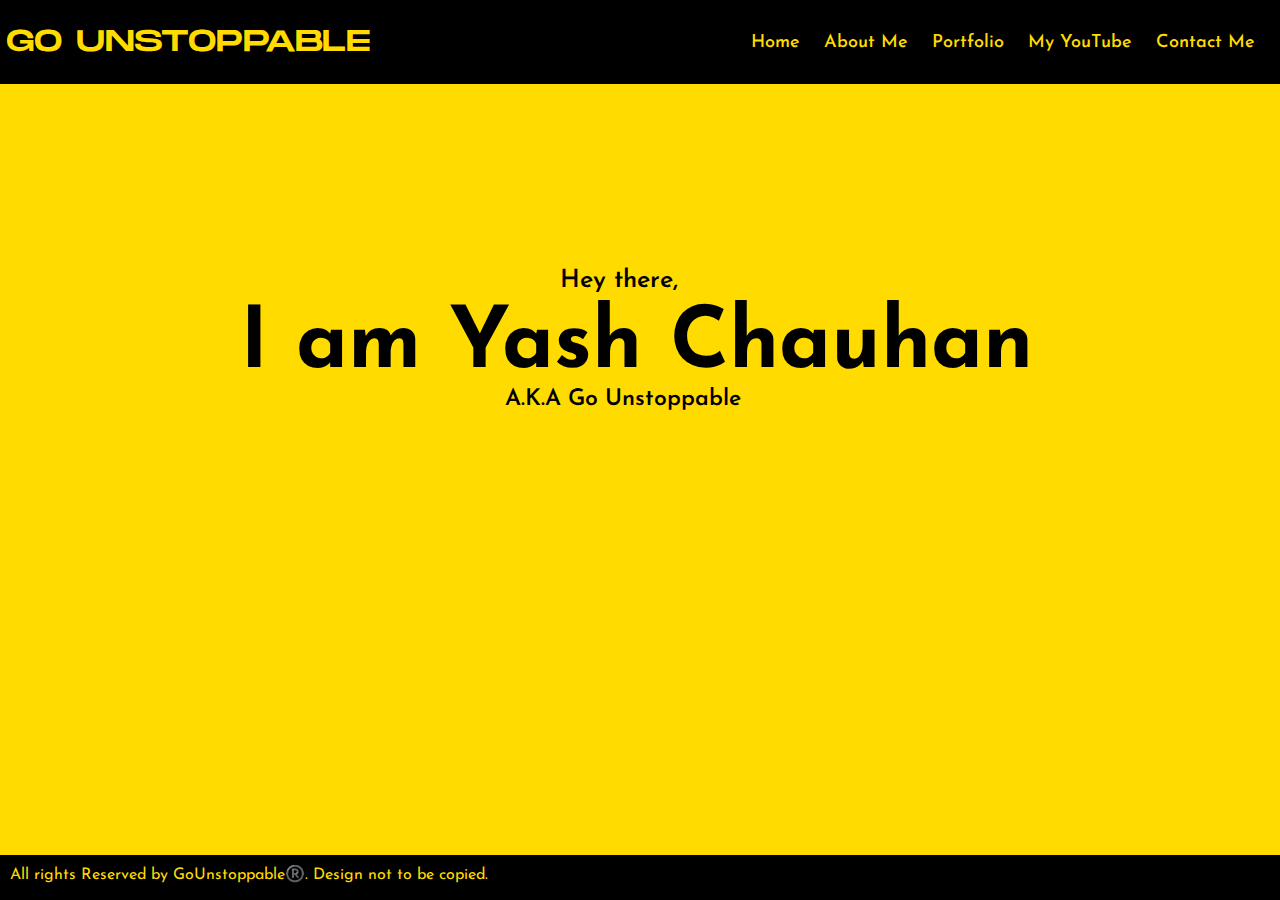
<file: index.html>
<!DOCTYPE html>
<html lang="en">
<head>
    <meta charset="UTF-8">
    <meta name="viewport" content="width=device-width, initial-scale=1.0">
    <title>GoUnstoppable</title>
    <link rel="preconnect" href="https://fonts.gstatic.com">
<link href="https://fonts.googleapis.com/css2?family=Josefin+Sans&display=swap" rel="stylesheet">
    <link rel="stylesheet" href="style.css">
    <link rel="shortcut icon" href="materials/favicon.ico" type="image/x-icon">
</head>
<body>

    <header>
        <nav>
            <div class="logo">GO UNSTOPPABLE</div>
            <div class="navBar">
                <a href="index.html">Home</a>
                <a href="html files/about.html">About Me</a>
                <a href="html files/portfolio.html">Portfolio</a>
                <a href="https://www.youtube.com/channel/UCP-j1Pfsly48IkagGLmz3wA" target="_blank">My YouTube</a>
                <a href="html files/contact.html">Contact Me</a>
            </div>
        </nav>

        <main>
            <h2>Hey there,</h2>
            <h1>I am Yash Chauhan</h1>
            <p>A.K.A Go Unstoppable</p>
        </main>

        <footer>
            <p>All rights Reserved by GoUnstoppable®️. Design not to be copied.</p>
        </footer>
    </header>

    
</body>
</html>
</file>
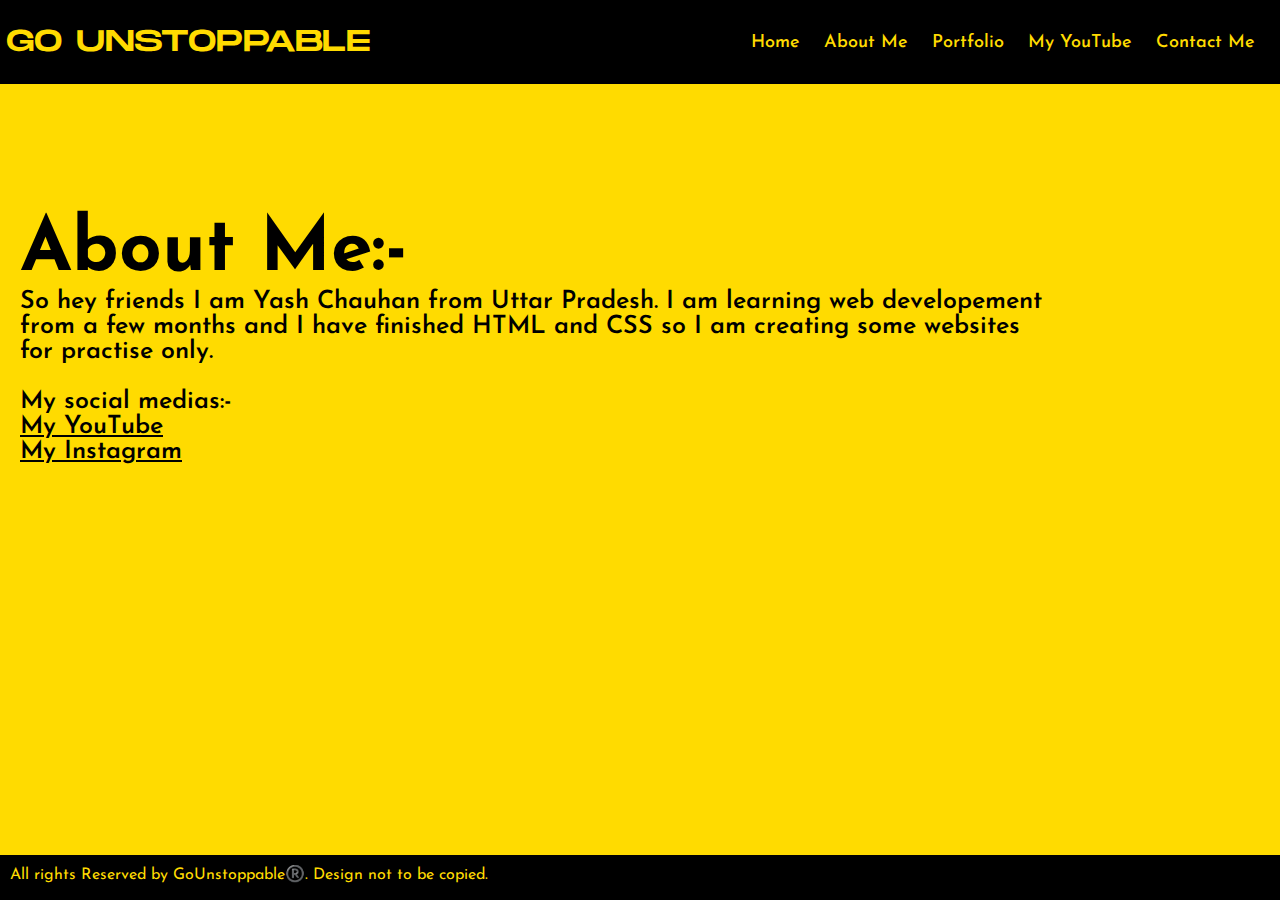
<file: html files/about.html>
<!DOCTYPE html>
<html lang="en">
<head>
    <meta charset="UTF-8">
    <meta name="viewport" content="width=device-width, initial-scale=1.0">
    <title>GoUnstoppable</title>
    <link rel="preconnect" href="https://fonts.gstatic.com">
<link href="https://fonts.googleapis.com/css2?family=Josefin+Sans&display=swap" rel="stylesheet">
    <link rel="stylesheet" href="../css files/about.css">
    <link rel="shortcut icon" href="../materials/favicon.ico" type="image/x-icon">
</head>
<body>

    <header>
        <nav>
            <div class="logo">GO UNSTOPPABLE</div>
            <div class="navBar">
                <a href="../index.html">Home</a>
                <a href="about.html">About Me</a>
                <a href="portfolio.html">Portfolio</a>
                <a href="https://www.youtube.com/channel/UCP-j1Pfsly48IkagGLmz3wA">My YouTube</a>
                <a href="contact.html">Contact Me</a>
            </div>
        </nav>

        <main>
            <h1>About Me:-</h1>
            <p>So hey friends I am Yash Chauhan from Uttar Pradesh. I am learning web developement <br> from a few months
                and I have finished HTML and CSS so I am creating some websites <br> for practise only.<br><br>
                My social medias:- <br>
                <a href="https://www.youtube.com/channel/UCP-j1Pfsly48IkagGLmz3wA" target="_blank">My YouTube</a><br>
                <a href="https://instagram.com/unstoppableyashop" target="_blank">My Instagram</a>
            </p>
        </main>

        <footer>
            <p>All rights Reserved by GoUnstoppable®️. Design not to be copied.</p>
        </footer>
    </header>

    
</body>
</html>
</file>
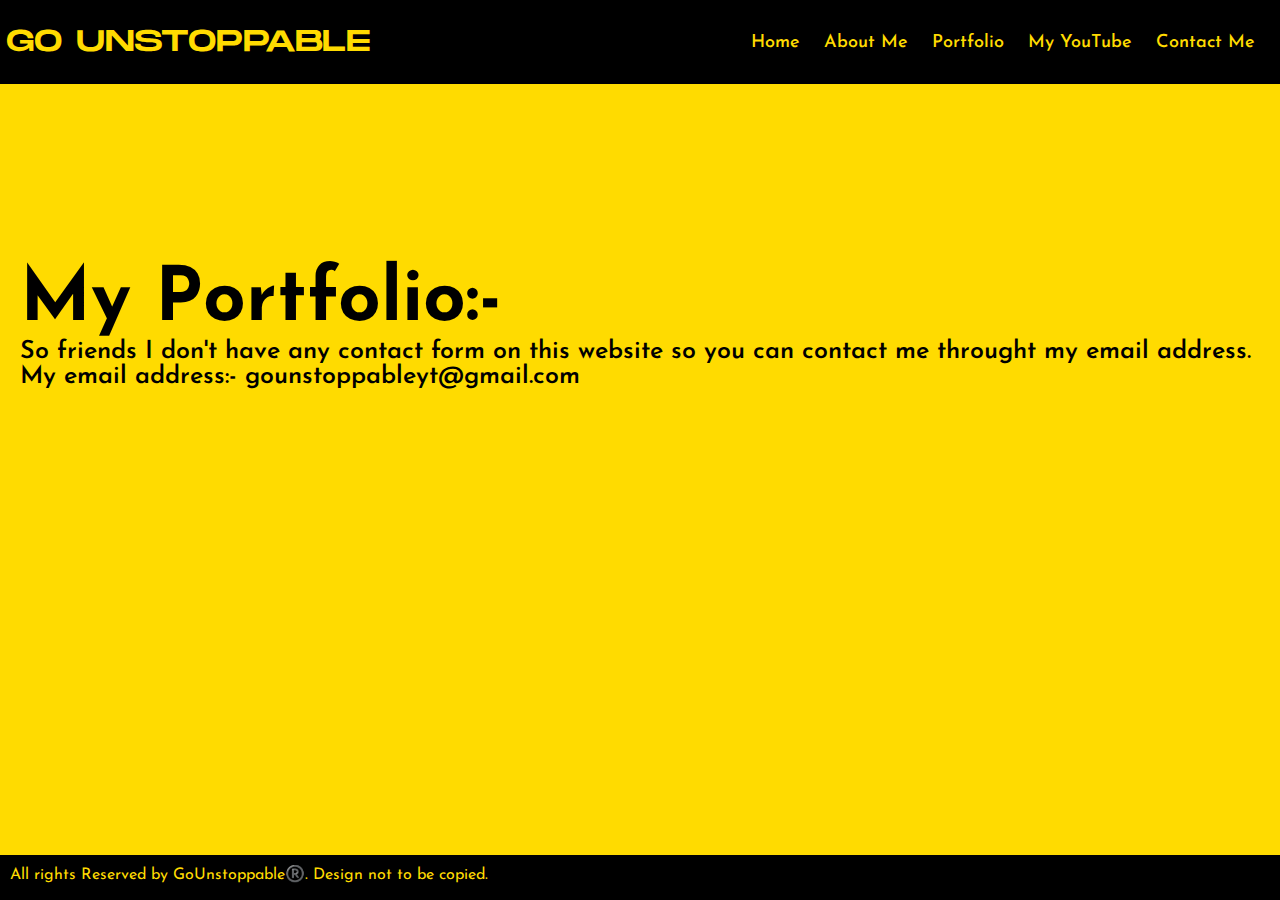
<file: html files/contact.html>
<!DOCTYPE html>
<html lang="en">
<head>
    <meta charset="UTF-8">
    <meta name="viewport" content="width=device-width, initial-scale=1.0">
    <title>GoUnstoppable</title>
    <link rel="preconnect" href="https://fonts.gstatic.com">
<link href="https://fonts.googleapis.com/css2?family=Josefin+Sans&display=swap" rel="stylesheet">
    <link rel="stylesheet" href="../css files/contact.css">
    <link rel="shortcut icon" href="../materials/favicon.ico" type="image/x-icon">
</head>
<body>

    <header>
        <nav>
            <div class="logo">GO UNSTOPPABLE</div>
            <div class="navBar">
                <a href="../index.html">Home</a>
                <a href="about.html">About Me</a>
                <a href="portfolio.html">Portfolio</a>
                <a href="https://www.youtube.com/channel/UCP-j1Pfsly48IkagGLmz3wA" target="_blank">My YouTube</a>
                <a href="contact.html">Contact Me</a>
            </div>
        </nav>

        <main>
            <h1>My Portfolio:-</h1>
            <p>
                So friends I don't have any contact form on this website so you can contact me throught my email address.<br> 
                My email address:- gounstoppableyt@gmail.com
            </p>
        </main>

        <footer>
            <p>All rights Reserved by GoUnstoppable®️. Design not to be copied.</p>
        </footer>
    </header>

    
</body>
</html>
</file>
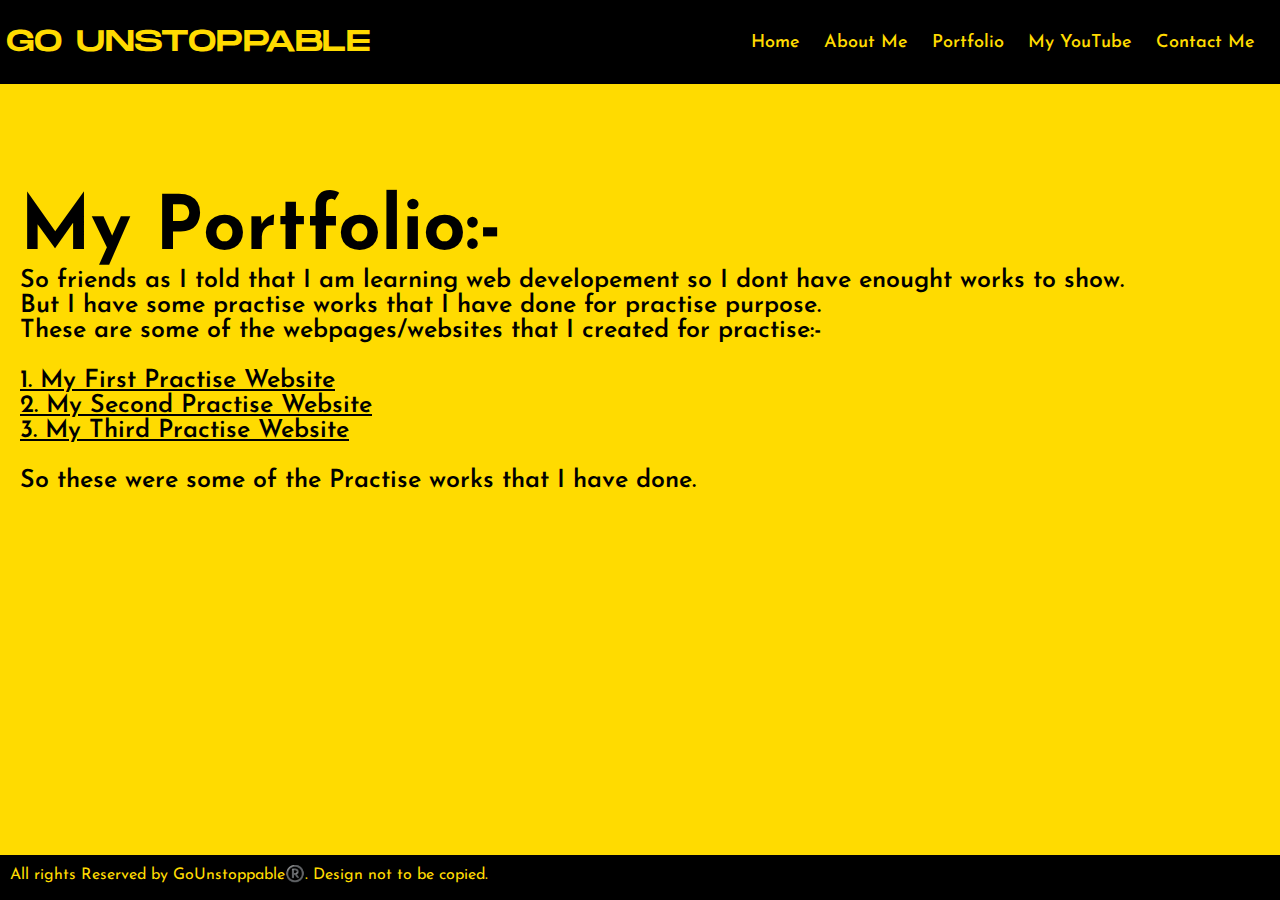
<file: html files/portfolio.html>
<!DOCTYPE html>
<html lang="en">
<head>
    <meta charset="UTF-8">
    <meta name="viewport" content="width=device-width, initial-scale=1.0">
    <title>GoUnstoppable</title>
    <link rel="preconnect" href="https://fonts.gstatic.com">
<link href="https://fonts.googleapis.com/css2?family=Josefin+Sans&display=swap" rel="stylesheet">
    <link rel="stylesheet" href="../css files/portfolio.css">
    <link rel="shortcut icon" href="../materials/favicon.ico" type="image/x-icon">
</head>
<body>

    <header>
        <nav>
            <div class="logo">GO UNSTOPPABLE</div>
            <div class="navBar">
                <a href="../index.html">Home</a>
                <a href="about.html">About Me</a>
                <a href="portfolio.html">Portfolio</a>
                <a href="https://www.youtube.com/channel/UCP-j1Pfsly48IkagGLmz3wA" target="_blank">My YouTube</a>
                <a href="contact.html">Contact Me</a>
            </div>
        </nav>

        <main>
            <h1>My Portfolio:-</h1>
            <p>
                So friends as I told that I am learning web developement so I dont have enought works to show. <br> But I
                have some practise works that I have done for practise purpose.<br> These are some of the webpages/websites 
                that I created for practise:-<br><br>
                <a href="https://unstoppableyash.github.io/webpageForPractise.github.io/index.html" target="_blank">
                1. My First Practise Website</a> <br>
                <a href="https://unstoppableyash.github.io/secondPractiseWebpage.github.io/" target="_blank">
                2. My Second Practise Website</a> <br>
                <a href="https://gounstoppable.tk" target="_blank">
                3. My Third Practise Website</a> <br><br>
                So these were some of the Practise works that I have done.
            </p>
        </main>

        <footer>
            <p>All rights Reserved by GoUnstoppable®️. Design not to be copied.</p>
        </footer>
    </header>

    
</body>
</html>
</file>
<file: style.css>
*{
    margin: 0; padding: 0;
    box-sizing: border-box;
}

@font-face{
    src: url(materials/glitch.ttf);
    font-family: yoyo;
}

@font-face{
    src: url(materials/Monument_regular.otf);
    font-family: boom;
}

@font-face{
    src: url(materials/Inversionz.otf);
    font-family: meraFont;
}

header{
    width: 100%;
    height: 100vh;
    background-color: #FFDB00;
    position: relative;
}

nav{
    width: 100%;
    height: 84px;
    background-color: black;
    display: flex;
    justify-content: space-around;
    align-items: center;
}

.logo{
    color: #FFDB00;
    font-size: 30px;
    font-family: boom;
    padding-right: 370px;
}

.navBar{
    font-weight: 500;
}

.navBar a{
    text-decoration: none;
    font-family: 'Josefin Sans', sans-serif;
    color: #FFDB00;
    padding-right: 20px;
    font-weight: 550;
    font-size: 18px;
}

main{
    font-family: 'Josefin Sans', sans-serif;
    padding-top: 184px;
    padding-left: 240px;
}

main h1{
    font-size: 85px;
}

main h2{
    font-size: 25px;
    padding-left: 320px;
    padding-bottom: 10px;
    font-weight: 599;
}

main p{
    font-size: 23px;
    padding-left: 265px;
    padding-bottom: 10px;
    font-weight: 599;
}

footer{
    width: 100%;
    height: 5%;
    background-color: black;
    float: bottom;
    position: absolute;
    top: 95%;
}

footer p{
    font-family: 'Josefin Sans', sans-serif;
    color: #FFDB00;
    font-size: 16px;
    padding-top: 9px;
    padding-left: 10px;
}
</file>
<file: css files/about.css>
*{
    margin: 0; padding: 0;
    box-sizing: border-box;
}

@font-face{
    src: url(../materials/glitch.ttf);
    font-family: yoyo;
}

@font-face{
    src: url(../materials/Monument_regular.otf);
    font-family: boom;
}

@font-face{
    src: url(../materials/Inversionz.otf);
    font-family: meraFont;
}

header{
    width: 100%;
    height: 100vh;
    background-color: #FFDB00;
    position: relative;
}

nav{
    width: 100%;
    height: 84px;
    background-color: black;
    display: flex;
    justify-content: space-around;
    align-items: center;
}

.logo{
    color: #FFDB00;
    font-size: 30px;
    font-family: boom;
    padding-right: 370px;
}

.navBar{
    font-weight: 500;
}

.navBar a{
    text-decoration: none;
    font-family: 'Josefin Sans', sans-serif;
    color: #FFDB00;
    padding-right: 20px;
    font-weight: 550;
    font-size: 18px;
}

main{
    font-family: 'Josefin Sans', sans-serif;
    padding-top: 130px;
    padding-left: 20px;
}

main h1{
    font-size: 75px;
}

main p{
    font-size: 25px;
    padding-bottom: 10px;
    font-weight: 599;
}

main p a{
    color: black;
}

footer{
    width: 100%;
    height: 5%;
    background-color: black;
    float: bottom;
    position: absolute;
    top: 95%;
}

footer p{
    font-family: 'Josefin Sans', sans-serif;
    color: #FFDB00;
    font-size: 16px;
    padding-top: 9px;
    padding-left: 10px;
}
</file>
<file: css files/contact.css>
*{
    margin: 0; padding: 0;
    box-sizing: border-box;
}

@font-face{
    src: url(../materials/glitch.ttf);
    font-family: yoyo;
}

@font-face{
    src: url(../materials/Monument_regular.otf);
    font-family: boom;
}

@font-face{
    src: url(../materials/Inversionz.otf);
    font-family: meraFont;
}

header{
    width: 100%;
    height: 100vh;
    background-color: #FFDB00;
    position: relative;
}

nav{
    width: 100%;
    height: 84px;
    background-color: black;
    display: flex;
    justify-content: space-around;
    align-items: center;
}

.logo{
    color: #FFDB00;
    font-size: 30px;
    font-family: boom;
    padding-right: 370px;
}

.navBar{
    font-weight: 500;
}

.navBar a{
    text-decoration: none;
    font-family: 'Josefin Sans', sans-serif;
    color: #FFDB00;
    padding-right: 20px;
    font-weight: 550;
    font-size: 18px;
}

main{
    font-family: 'Josefin Sans', sans-serif;
    padding-top: 180px;
    padding-left: 20px;
}

main h1{
    font-size: 75px;
}

main p{
    font-size: 25px;
    padding-bottom: 10px;
    font-weight: 599;
}

main p a{
    color: black;
}

footer{
    width: 100%;
    height: 5%;
    background-color: black;
    float: bottom;
    position: absolute;
    top: 95%;
}

footer p{
    font-family: 'Josefin Sans', sans-serif;
    color: #FFDB00;
    font-size: 16px;
    padding-top: 9px;
    padding-left: 10px;
}
</file>
<file: css files/portfolio.css>
*{
    margin: 0; padding: 0;
    box-sizing: border-box;
}

@font-face{
    src: url(../materials/glitch.ttf);
    font-family: yoyo;
}

@font-face{
    src: url(../materials/Monument_regular.otf);
    font-family: boom;
}

@font-face{
    src: url(../materials/Inversionz.otf);
    font-family: meraFont;
}

header{
    width: 100%;
    height: 100vh;
    background-color: #FFDB00;
    position: relative;
}

nav{
    width: 100%;
    height: 84px;
    background-color: black;
    display: flex;
    justify-content: space-around;
    align-items: center;
}

.logo{
    color: #FFDB00;
    font-size: 30px;
    font-family: boom;
    padding-right: 370px;
}

.navBar{
    font-weight: 500;
}

.navBar a{
    text-decoration: none;
    font-family: 'Josefin Sans', sans-serif;
    color: #FFDB00;
    padding-right: 20px;
    font-weight: 550;
    font-size: 18px;
}

main{
    font-family: 'Josefin Sans', sans-serif;
    padding-top: 109px;
    padding-left: 20px;
}

main h1{
    font-size: 75px;
}

main p{
    font-size: 25px;
    padding-bottom: 10px;
    font-weight: 599;
}

main p a{
    color: black;
}

footer{
    width: 100%;
    height: 5%;
    background-color: black;
    float: bottom;
    position: absolute;
    top: 95%;
}

footer p{
    font-family: 'Josefin Sans', sans-serif;
    color: #FFDB00;
    font-size: 16px;
    padding-top: 9px;
    padding-left: 10px;
}
</file>
